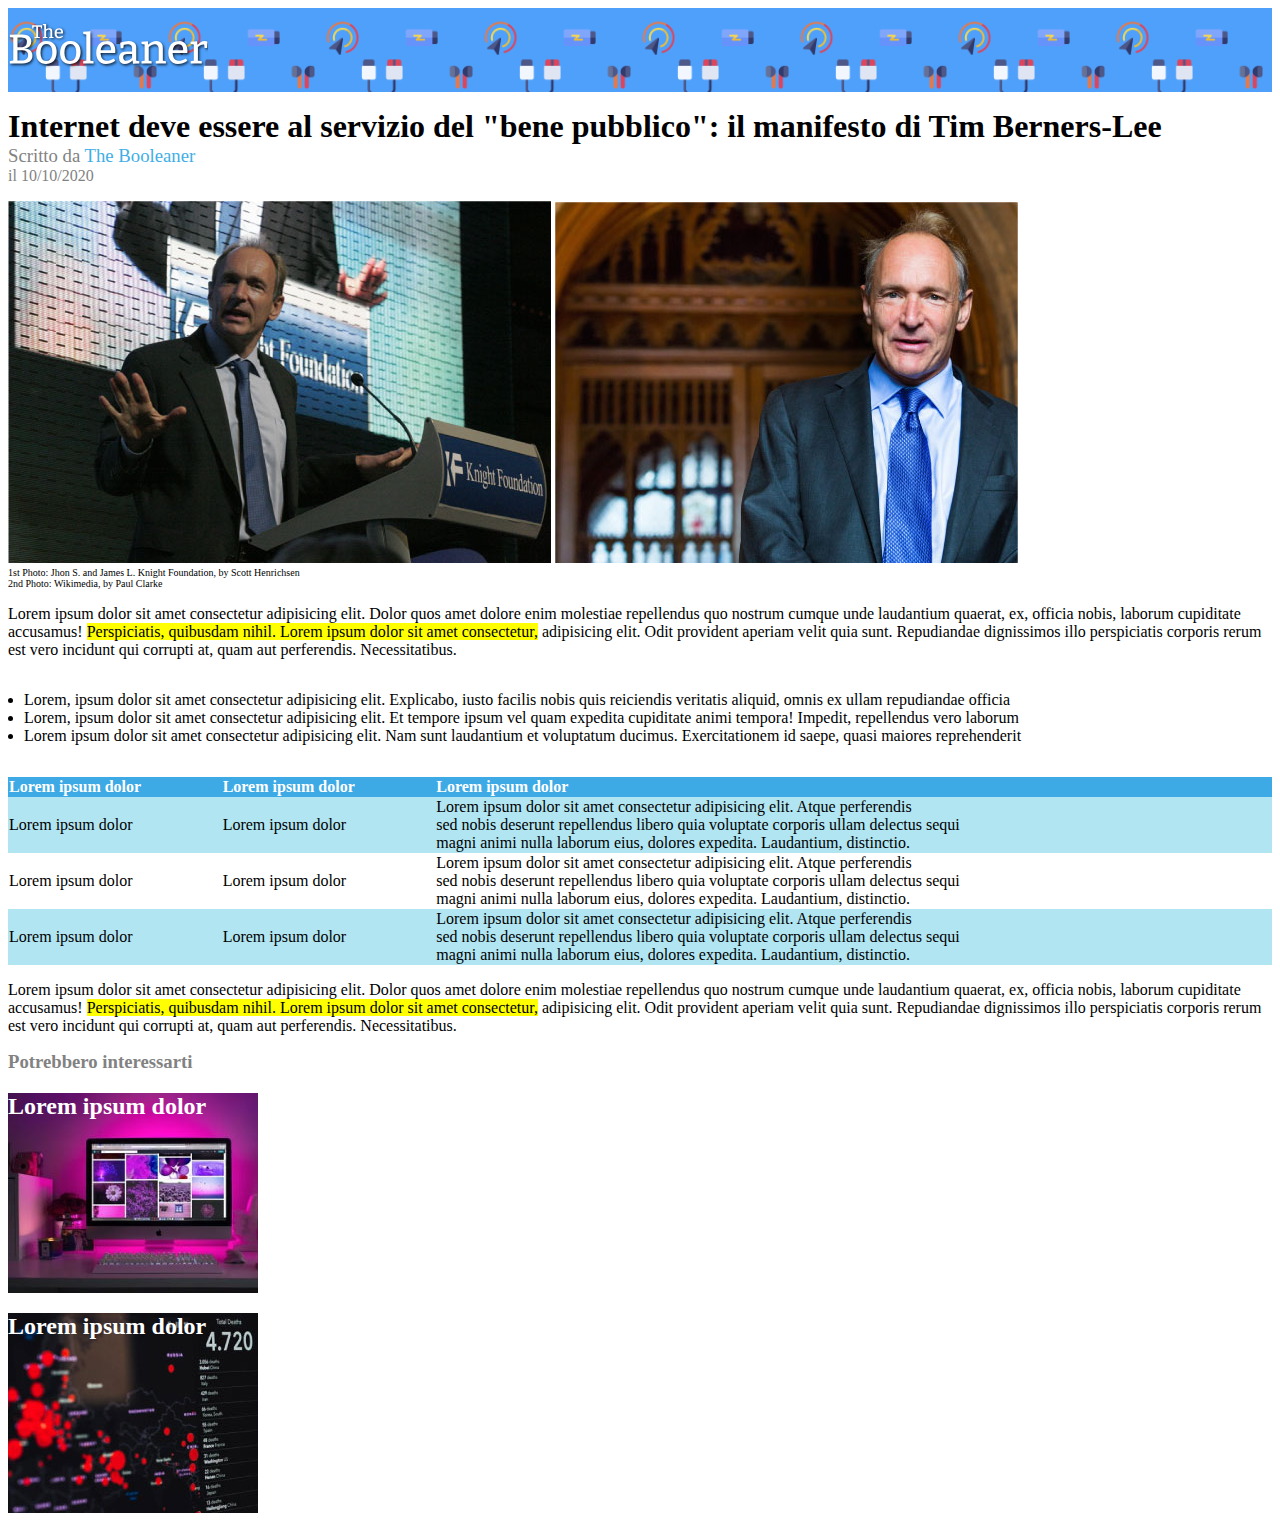
<file: index.html>
<!DOCTYPE html>
<html lang="it">

<head>
    <meta charset="UTF-8">
    <meta http-equiv="X-UA-Compatible" content="IE=edge">
    <meta name="viewport" content="width=device-width, initial-scale=1.0">
    <title>The Booleaner</title>
    <link rel="stylesheet" href="css/style.css">
    
</head>

<body>

    <!-- start header -->
    <header>
        <img class="logo" src="img/logo.svg" alt="logo the Booleaner">
    </header>
    <!-- end header -->
    
        <!-- start main -->
        <main>
            <!-- start title -->
            <section class="title">
                <h1>Internet deve essere al servizio del "bene pubblico": il manifesto di Tim Berners-Lee</h1>
                <h3>Scritto da <a href="#">The Booleaner</a></h3>
                <h4>il 10/10/2020</h4>
            </section>
            <!-- end  title -->
            <!-- start galery -->
            <section class="galery">
                <img src="img/tim-1.jpg" alt="Tim">
                <img src="img/tim-2.jpg" alt="another photo of Tim">
                <p class="photo_description">1st Photo: Jhon S. and James L. Knight Foundation, by Scott Henrichsen<br>
                    2nd Photo: Wikimedia, by Paul Clarke</p>
            </section>
            <!-- end galery -->
            <!-- start text -->
            <section class="text">
                <p>Lorem ipsum dolor sit amet consectetur adipisicing elit. Dolor quos amet dolore enim molestiae
                    repellendus quo nostrum cumque unde laudantium quaerat, ex, officia nobis, laborum cupiditate accusamus!
                    <mark>Perspiciatis, quibusdam nihil. Lorem ipsum dolor sit amet consectetur,</mark> adipisicing elit.
                    Odit provident aperiam velit quia sunt. Repudiandae dignissimos illo perspiciatis corporis rerum est
                    vero incidunt qui corrupti at, quam aut perferendis. Necessitatibus.</p>
            </section>
            <!-- end text -->
            <!-- start ul -->
            <section class="ulist">
                <ul>
                    <li>Lorem, ipsum dolor sit amet consectetur adipisicing elit. Explicabo, iusto facilis nobis quis
                        reiciendis veritatis aliquid, omnis ex ullam repudiandae officia </li>
                    <li>Lorem, ipsum dolor sit amet consectetur adipisicing elit. Et tempore ipsum vel quam expedita
                        cupiditate animi tempora! Impedit, repellendus vero laborum</li>
                    <li>Lorem ipsum dolor sit amet consectetur adipisicing elit. Nam sunt laudantium et voluptatum ducimus.
                        Exercitationem id saepe, quasi maiores reprehenderit</li>
                </ul>
            </section>
            <!-- end ul -->
            <!-- start table -->
            <section class="table">
                <table> 
                    <thead>
                        <tr>
                            <th>Lorem ipsum dolor</th>
                            <th>Lorem ipsum dolor</th>
                            <th>Lorem ipsum dolor</th>
                        </tr>
                    </thead>
                    <tbody>
                        <tr>
                            <td>Lorem ipsum dolor</td>
                            <td>Lorem ipsum dolor</td>
                            <td>Lorem ipsum dolor sit amet consectetur adipisicing elit. Atque perferendis <br> sed nobis
                                deserunt repellendus libero quia voluptate corporis ullam delectus sequi <br> magni animi
                                nulla laborum eius, dolores expedita. Laudantium, distinctio.</td>
                        </tr>
                        <tr class="table-bianco">
                            <td>Lorem ipsum dolor</td>
                            <td>Lorem ipsum dolor</td>
                            <td>Lorem ipsum dolor sit amet consectetur adipisicing elit. Atque perferendis <br> sed nobis
                                deserunt repellendus libero quia voluptate corporis ullam delectus sequi <br> magni animi
                                nulla laborum eius, dolores expedita. Laudantium, distinctio.</td>
                        </tr>
                        <tr>
                            <td>Lorem ipsum dolor</td>
                            <td>Lorem ipsum dolor</td>
                            <td>Lorem ipsum dolor sit amet consectetur adipisicing elit. Atque perferendis <br> sed nobis
                                deserunt repellendus libero quia voluptate corporis ullam delectus sequi <br> magni animi
                                nulla laborum eius, dolores expedita. Laudantium, distinctio.</td>
                        </tr>
                    </tbody>
                </table>
            </section>
            <!-- end table -->
            <!-- start conclusion -->
            <section class="conclusion">
                <p>Lorem ipsum dolor sit amet consectetur adipisicing elit. Dolor quos amet dolore enim molestiae
                    repellendus quo nostrum cumque unde laudantium quaerat, ex, officia nobis, laborum cupiditate accusamus!
                    <mark>Perspiciatis, quibusdam nihil. Lorem ipsum dolor sit amet consectetur,</mark> adipisicing elit.
                    Odit provident aperiam velit quia sunt. Repudiandae dignissimos illo perspiciatis corporis rerum est
                    vero incidunt qui corrupti at, quam aut perferendis. Necessitatibus.</p>
            </section>
            <!-- end conclusion -->
        </main>
        <!-- end main -->
    
        <!-- start footer -->
        <footer>
            <h3 class="titolo_conclusione">Potrebbero interessarti</h3>
            <div class="imagecontainer">
                <h2>Lorem ipsum dolor</h2>
            </div>
            <div class="imagecontainer1">
                <h2>Lorem ipsum dolor</h2>
            </div>
        </footer>
        <!-- end footer -->

</body>

</html>
</file>
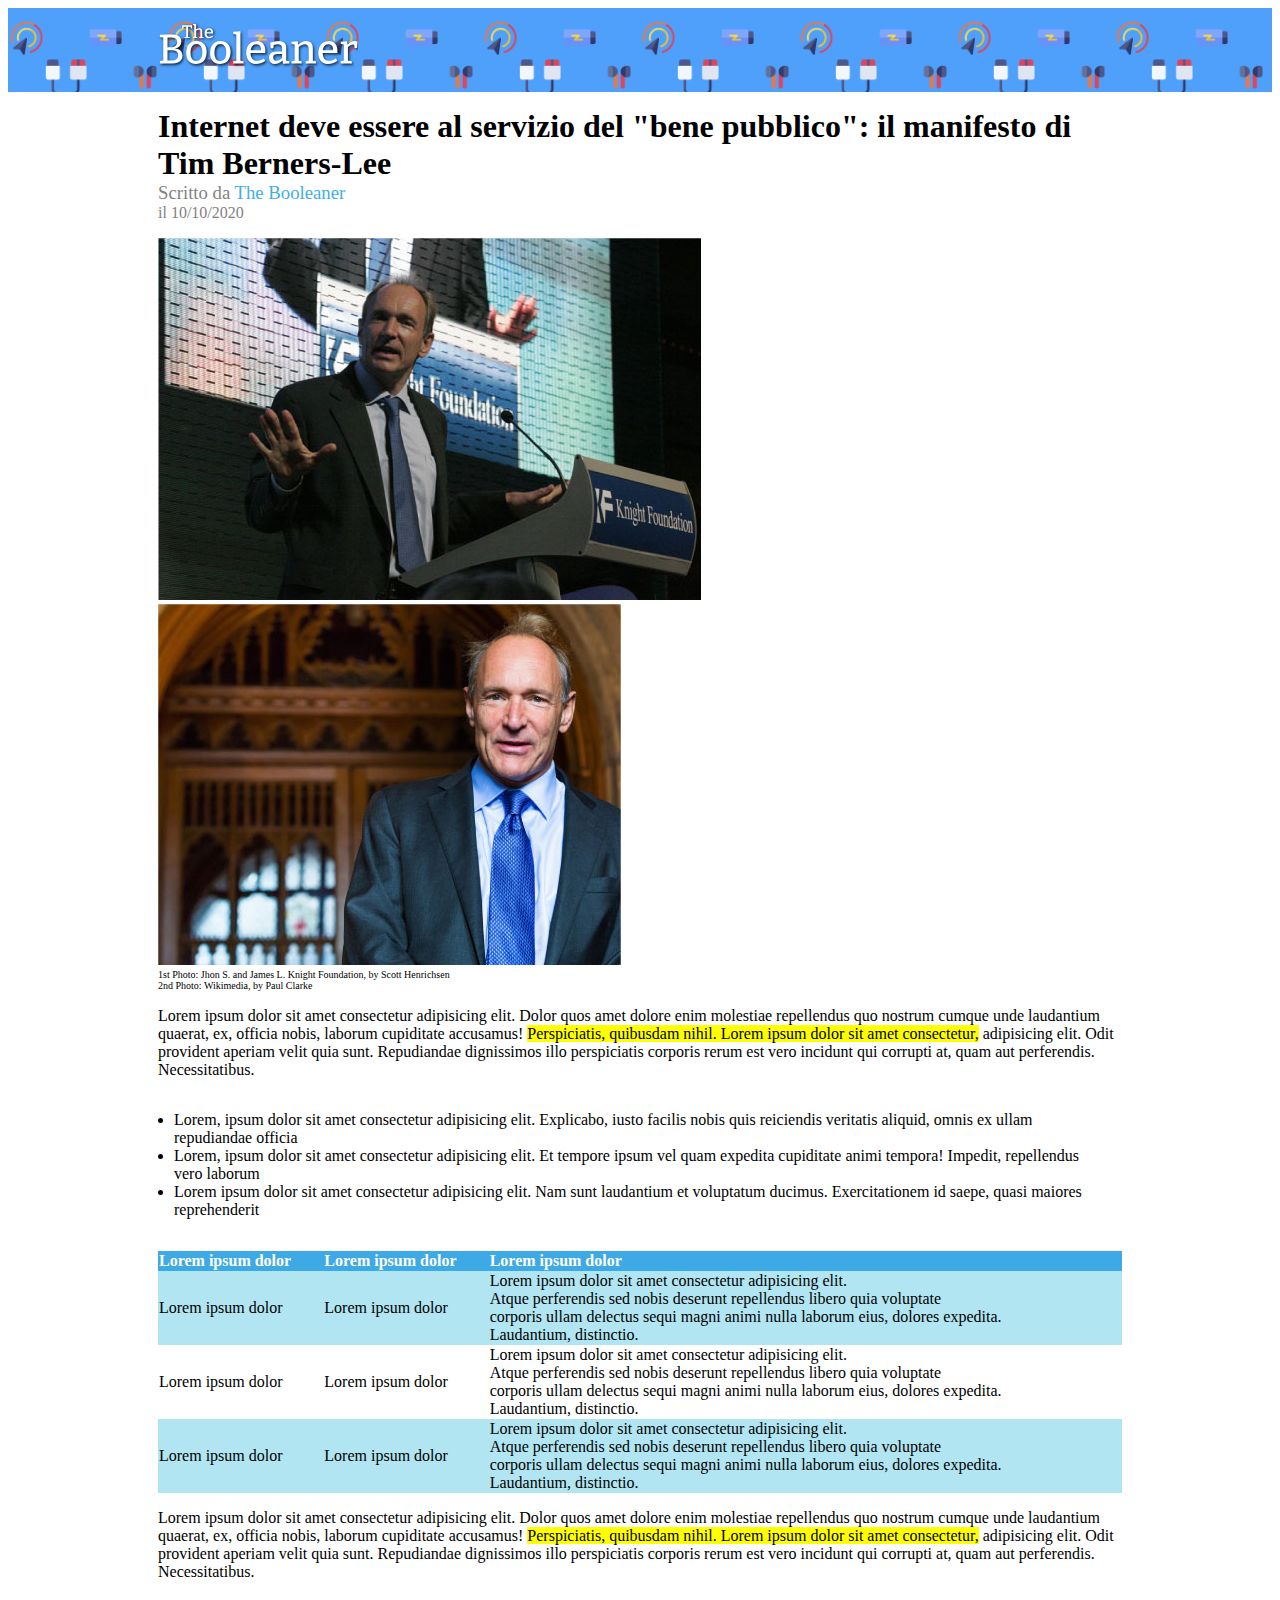
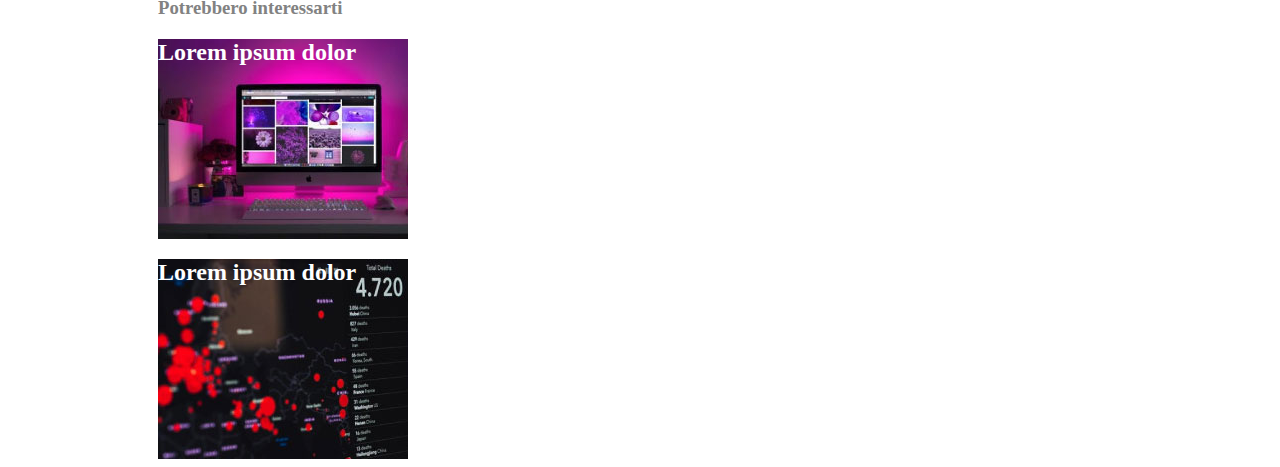
<file: bonus/index.html>
<!DOCTYPE html>
<html lang="it">

<head>
    <meta charset="UTF-8">
    <meta http-equiv="X-UA-Compatible" content="IE=edge">
    <meta name="viewport" content="width=device-width, initial-scale=1.0">
    <title>The Booleaner</title>
    <link rel="stylesheet" href="css/style.css">
    
</head>

<body>

    <!-- start header -->
    <header>
        <img class="logo" src="img/logo.svg" alt="logo the Booleaner">
    </header>
    <!-- end header -->
<div class="centrato">
    
        <!-- start main -->
        <main>
            <!-- start title -->
            <section class="title">
                <h1>Internet deve essere al servizio del "bene pubblico": il manifesto di Tim Berners-Lee</h1>
                <h3>Scritto da <a href="#">The Booleaner</a></h3>
                <h4>il 10/10/2020</h4>
            </section>
            <!-- end  title -->
            <!-- start galery -->
            <section class="galery">
                <img src="img/tim-1.jpg" alt="Tim">
                <img src="img/tim-2.jpg" alt="another photo of Tim">
                <p class="photo_description">1st Photo: Jhon S. and James L. Knight Foundation, by Scott Henrichsen<br>
                    2nd Photo: Wikimedia, by Paul Clarke</p>
            </section>
            <!-- end galery -->
            <!-- start text -->
            <section class="text">
                <p>Lorem ipsum dolor sit amet consectetur adipisicing elit. Dolor quos amet dolore enim molestiae
                    repellendus quo nostrum cumque unde laudantium quaerat, ex, officia nobis, laborum cupiditate accusamus!
                    <mark>Perspiciatis, quibusdam nihil. Lorem ipsum dolor sit amet consectetur,</mark> adipisicing elit.
                    Odit provident aperiam velit quia sunt. Repudiandae dignissimos illo perspiciatis corporis rerum est
                    vero incidunt qui corrupti at, quam aut perferendis. Necessitatibus.</p>
            </section>
            <!-- end text -->
            <!-- start ul -->
            <section class="ulist">
                <ul>
                    <li>Lorem, ipsum dolor sit amet consectetur adipisicing elit. Explicabo, iusto facilis nobis quis
                        reiciendis veritatis aliquid, omnis ex ullam repudiandae officia </li>
                    <li>Lorem, ipsum dolor sit amet consectetur adipisicing elit. Et tempore ipsum vel quam expedita
                        cupiditate animi tempora! Impedit, repellendus vero laborum</li>
                    <li>Lorem ipsum dolor sit amet consectetur adipisicing elit. Nam sunt laudantium et voluptatum ducimus.
                        Exercitationem id saepe, quasi maiores reprehenderit</li>
                </ul>
            </section>
            <!-- end ul -->
            <!-- start table -->
            <section class="table">
                <table>
                    <thead>
                        <tr>
                            <th>Lorem ipsum dolor</th>
                            <th>Lorem ipsum dolor</th>
                            <th>Lorem ipsum dolor</th>
                        </tr>
                    </thead>
                    <tbody>
                        <tr>
                            <td>Lorem ipsum dolor</td>
                            <td>Lorem ipsum dolor</td>
                            <td>Lorem ipsum dolor sit amet consectetur adipisicing elit. <br> Atque perferendis sed nobis
                                deserunt repellendus libero quia voluptate <br> corporis ullam delectus sequi magni animi
                                nulla laborum eius, dolores expedita. <br> Laudantium, distinctio.</td>
                        </tr>
                        <tr class="table-bianco">
                            <td>Lorem ipsum dolor</td>
                            <td>Lorem ipsum dolor</td>
                            <td>Lorem ipsum dolor sit amet consectetur adipisicing elit. <br> Atque perferendis sed nobis
                                deserunt repellendus libero quia voluptate <br> corporis ullam delectus sequi magni animi
                                nulla laborum eius, dolores expedita. <br> Laudantium, distinctio.</td>
                        </tr>
                        <tr>
                            <td>Lorem ipsum dolor</td>
                            <td>Lorem ipsum dolor</td>
                            <td>Lorem ipsum dolor sit amet consectetur adipisicing elit. <br> Atque perferendis sed nobis
                                deserunt repellendus libero quia voluptate <br> corporis ullam delectus sequi magni animi
                                nulla laborum eius, dolores expedita. <br> Laudantium, distinctio.</td>
                        </tr>
                    </tbody>
                </table>
            </section>
            <!-- end table -->
            <!-- start conclusion -->
            <section class="conclusion">
                <p>Lorem ipsum dolor sit amet consectetur adipisicing elit. Dolor quos amet dolore enim molestiae
                    repellendus quo nostrum cumque unde laudantium quaerat, ex, officia nobis, laborum cupiditate accusamus!
                    <mark>Perspiciatis, quibusdam nihil. Lorem ipsum dolor sit amet consectetur,</mark> adipisicing elit.
                    Odit provident aperiam velit quia sunt. Repudiandae dignissimos illo perspiciatis corporis rerum est
                    vero incidunt qui corrupti at, quam aut perferendis. Necessitatibus.</p>
            </section>
            <!-- end conclusion -->
        </main>
        <!-- end main -->
    
        <!-- start footer -->
        <footer>
            <h3 class="titolo_conclusione">Potrebbero interessarti</h3>
            <div class="imagecontainer">
                <h2>Lorem ipsum dolor</h2>
            </div>
            <div class="imagecontainer1">
                <h2>Lorem ipsum dolor</h2>
            </div>
        </footer>
        <!-- end footer -->
</div>

</body>

</html>
</file>
<file: css/style.css>
.logo{
    width: 200px;
    height: 80px;
}
header{
    background-color: #4ea0fb;
    background-image:url(../img/pattern.png);
    background-size: 25%;
}
h1{
    margin: 0;
}
h2{
    color: white;
}
h3{
    color: #828282;
    margin: 0;
    font-weight: lighter;
}
h4{
    color: #828282;  
    margin: 0; 
    font-weight: lighter;
}
a{
    text-decoration: none;
    color: #41afe6;
}
.title{
    margin-top: 16px;
}
.galery{
    margin: 16px auto;
}
.photo_description{
    margin: 0;
    font-size: 10px;
}
ul{
    padding: 16px;
}
table{
    width: 100%;
    border-spacing: 0;
}
thead{
    background-color: #3da9e5;
    color: white;
    text-align: left;
}
tbody{
    background-color: #b1e5f2;
}
.table-bianco{
    background-color: white;
}
.imagecontainer{
    background-image: url(../img/monitor.jpg);
    width: 250px;
    height: 200px;
}
.imagecontainer1{
    width: 250px;
    height: 200px;
    background-image: url(../img/graph.jpg);
}
.titolo_conclusione{
    font-weight: bold;
}
</file>
<file: bonus/css/style.css>
.centrato{
     
     margin: 0 150px;
 }
.logo{
    width: 200px;
    height: 80px;
    margin: 0 150px;
}
header{
    background-color: #4ea0fb;
    background-image:url(../img/pattern.png);
    background-size: 25%;
}
h1{
    margin: 0;
}
h2{
    color: white;
}
h3{
    color: #828282;
    margin: 0;
    font-weight: lighter;
}
h4{
    color: #828282;  
    margin: 0; 
    font-weight: lighter;
}
a{
    text-decoration: none;
    color: #41afe6;
}
.title{
    margin-top: 16px;
}
.galery{
    margin: 16px auto;
}
.photo_description{
    margin: 0;
    font-size: 10px;
}
ul{
    padding: 16px;
}
table{
    width: 100%;
    border-spacing: 0;
} 
thead{
    background-color: #3da9e5;
    color: white;
    text-align: left;
}
tbody{
    background-color: #b1e5f2;
}
.table-bianco{
    background-color: white;
}
.imagecontainer{
    background-image: url(../img/monitor.jpg);
    width: 250px;
    height: 200px;
}
.imagecontainer1{
    width: 250px;
    height: 200px;
    background-image: url(../img/graph.jpg);
}
.titolo_conclusione{
    font-weight: bold;
}
</file>
